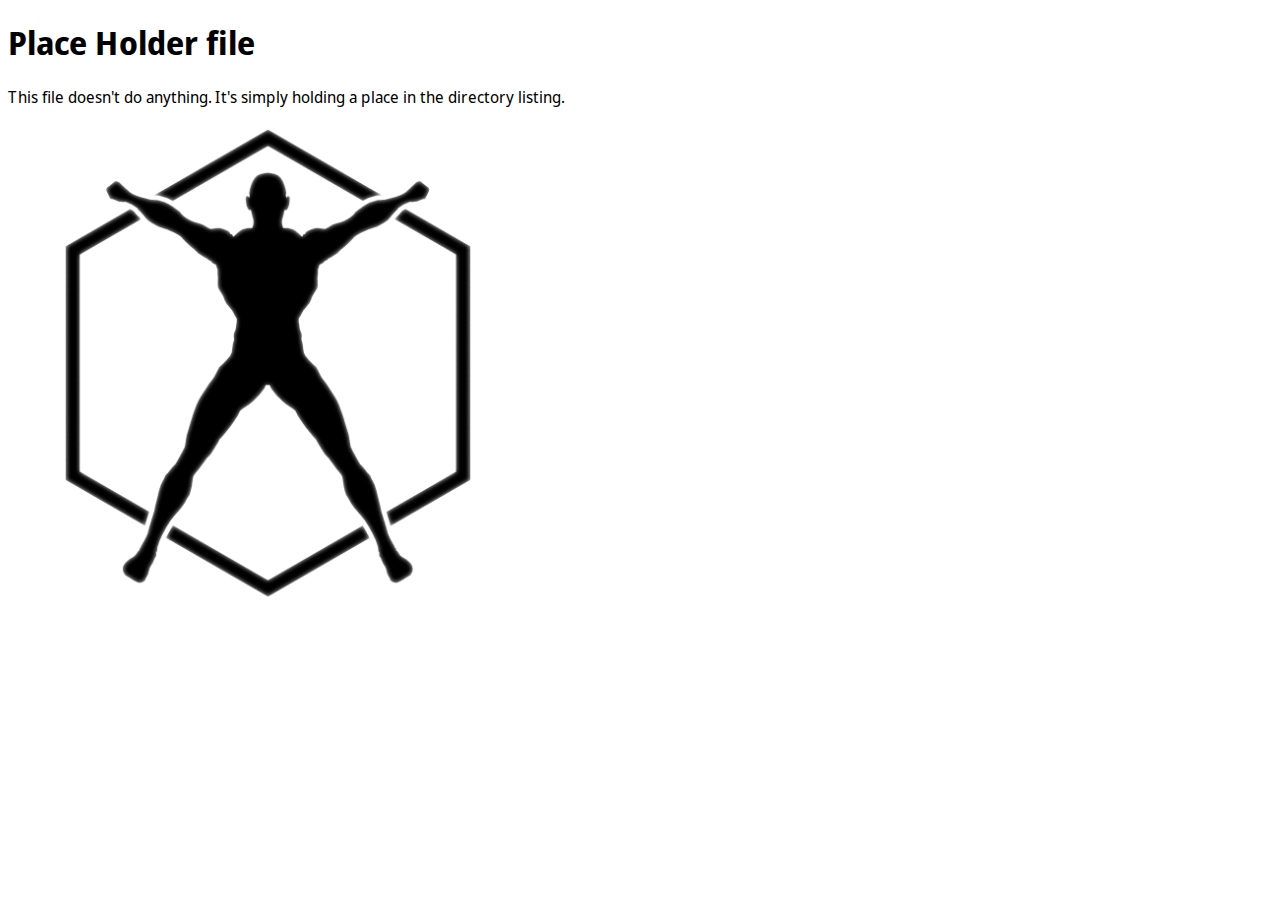
<file: index.html>
<!DOCTYPE html>
<html lang="en">
<head>
    <meta charset="UTF-8">
    <meta http-equiv="X-UA-Compatible" content="IE=edge">
    <meta name="viewport" content="width=device-width, initial-scale=1.0">
    <title>Place Holder</title>
    <link href="https://cdn.jsdelivr.net/npm/bootstrap@5.1.3/dist/css/bootstrap.min.css" rel="stylesheet" integrity="sha384-1BmE4kWBq78iYhFldvKuhfTAU6auU8tT94WrHftjDbrCEXSU1oBoqyl2QvZ6jIW3" crossorigin="anonymous"><link rel="preconnect" href="https://fonts.googleapis.com">
    <link rel="preconnect" href="https://fonts.gstatic.com" crossorigin>
    <link href="https://fonts.googleapis.com/css2?family=Noto+Sans+Display:ital,wght@0,400;0,900;1,400;1,900&display=swap" rel="stylesheet">
    <style>
        body {
            font-family: 'Noto Sans Display', sans-serif;
        }
    </style>
</head>
<body class="container">
    <header>
        <h1>Place Holder file</h1>
    </header>
    <p>This file doesn't do anything. It's simply holding a place in the directory listing.</p>
    <figure>
        <img src="img/heroMan_01.png" alt="" srcset="">
    </figure>


    <!--Javascript Holder-->
    <script src="https://cdn.jsdelivr.net/npm/bootstrap@5.1.3/dist/js/bootstrap.bundle.min.js" integrity="sha384-ka7Sk0Gln4gmtz2MlQnikT1wXgYsOg+OMhuP+IlRH9sENBO0LRn5q+8nbTov4+1p" crossorigin="anonymous"></script>
</body>
</html>
</file>
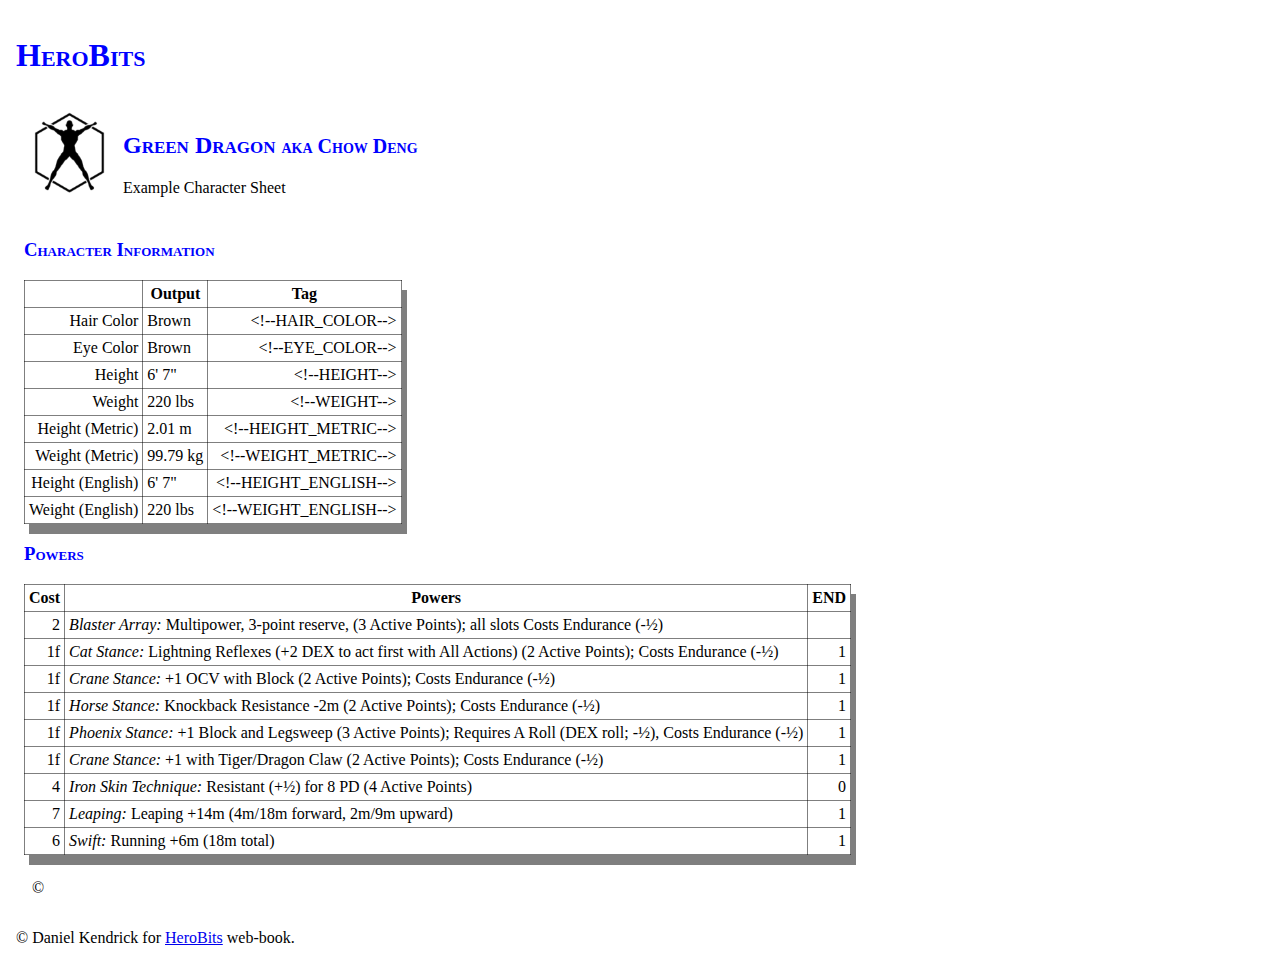
<file: Green Dragon.HTML>
<!DOCTYPE html>
<html lang="en">
<head>
    <meta charset="UTF-8">
    <meta http-equiv="X-UA-Compatible" content="IE=edge">
    <meta name="viewport" content="width=device-width, initial-scale=1.0">
    <meta name="generator" content="Hero Designer v20210804">
    <meta name="exportDate" content="20211106231437">
    <link rel="stylesheet" href="info_css.css">
    <title>Champions: Green Dragon</title>
</head>
<body>
    <header>
        <h1>HeroBits</h1>
        <p></p>
    </header>
    <main>
        <article>
            <header>
                <img src="img/heroMan_01.png" alt="Hero Games Logo">
                <h2>Green Dragon <small>aka Chow Deng</small></h2>
                <p>Example Character Sheet</p>
            </header>
            <section>
                <h3>Character Information</h3>
                <table>
                    <tr>
                        <th></th>
                        <th>Output</th>
                        <th>Tag</th>
                    </tr>
                    <tr>
                        <td>Hair Color</td>
                        <td>Brown</td>
                        <td>&lt;!--HAIR_COLOR--&gt;</td>
                    </tr>
                    <tr>
                        <td>Eye Color</td>
                        <td>Brown</td>
                        <td>&lt;!--EYE_COLOR--&gt;</td>
                    </tr>
                    <tr>
                        <td>Height</td>
                        <td>6' 7"</td>
                        <td>&lt;!--HEIGHT--&gt;</td>
                    </tr>
                    <tr>
                        <td>Weight</td>
                        <td>220 lbs</td>
                        <td>&lt;!--WEIGHT--&gt;</td>
                    </tr>
                    <tr>
                        <td>Height (Metric)</td>
                        <td>2.01 m</td>
                        <td>&lt;!--HEIGHT_METRIC--&gt;</td>
                    </tr>
                    <tr>
                        <td>Weight (Metric)</td>
                        <td>99.79 kg</td>
                        <td>&lt;!--WEIGHT_METRIC--&gt;</td>
                    </tr>
                    <tr>
                        <td>Height (English)</td>
                        <td>6' 7"</td>
                        <td>&lt;!--HEIGHT_ENGLISH--&gt;</td>
                    </tr>
                    <tr>
                        <td>Weight (English)</td>
                        <td>220 lbs</td>
                        <td>&lt;!--WEIGHT_ENGLISH--&gt;</td>
                    </tr>
                </table>
            </section>
            
            <!--IFPOWERS-->
            <section>
                <h3>Powers</h3>
                <table>
                    <tr>
                        <th>Cost</th>
                        <th>Powers</th>
                        <th>END</th>
                    </tr>
                    
                    <tr>
                        <td>2</td>
                        <td><em>Blaster Array:</em> Multipower, 3-point reserve,  (3 Active Points); all slots Costs Endurance (-&frac12;)</td>
                        <td></td>
                    </tr>
                    
                    <tr>
                        <td>1f</td>
                        <td><em>Cat Stance:</em> Lightning Reflexes (+2 DEX to act first with All Actions) (2 Active Points); Costs Endurance (-&frac12;)</td>
                        <td>1</td>
                    </tr>
                    
                    <tr>
                        <td>1f</td>
                        <td><em>Crane Stance:</em> +1 OCV with Block (2 Active Points); Costs Endurance (-&frac12;)</td>
                        <td>1</td>
                    </tr>
                    
                    <tr>
                        <td>1f</td>
                        <td><em>Horse Stance:</em> Knockback Resistance -2m (2 Active Points); Costs Endurance (-&frac12;)</td>
                        <td>1</td>
                    </tr>
                    
                    <tr>
                        <td>1f</td>
                        <td><em>Phoenix Stance:</em> +1 Block and Legsweep (3 Active Points); Requires A Roll (DEX roll; -&frac12;), Costs Endurance (-&frac12;)</td>
                        <td>1</td>
                    </tr>
                    
                    <tr>
                        <td>1f</td>
                        <td><em>Crane Stance:</em> +1 with Tiger/Dragon Claw (2 Active Points); Costs Endurance (-&frac12;)</td>
                        <td>1</td>
                    </tr>
                    
                    <tr>
                        <td>4</td>
                        <td><em>Iron Skin Technique:</em> Resistant (+&frac12;) for 8 PD (4 Active Points)</td>
                        <td>0</td>
                    </tr>
                    
                    <tr>
                        <td>7</td>
                        <td><em>Leaping:</em> Leaping +14m (4m/18m forward, 2m/9m upward)</td>
                        <td>1</td>
                    </tr>
                    
                    <tr>
                        <td>6</td>
                        <td><em>Swift:</em> Running +6m (18m total)</td>
                        <td>1</td>
                    </tr>
                    
                </table>
            </section>
            <!--IFPOWERS-->
            <footer>
                <p>&copy; </p>
            </footer>
        </article>
    </main>
    <footer>
        &copy; Daniel Kendrick for <a href="http://herobits.info">HeroBits</a> web-book.
    </footer>
</body>



    
    
    
</html>
</file>
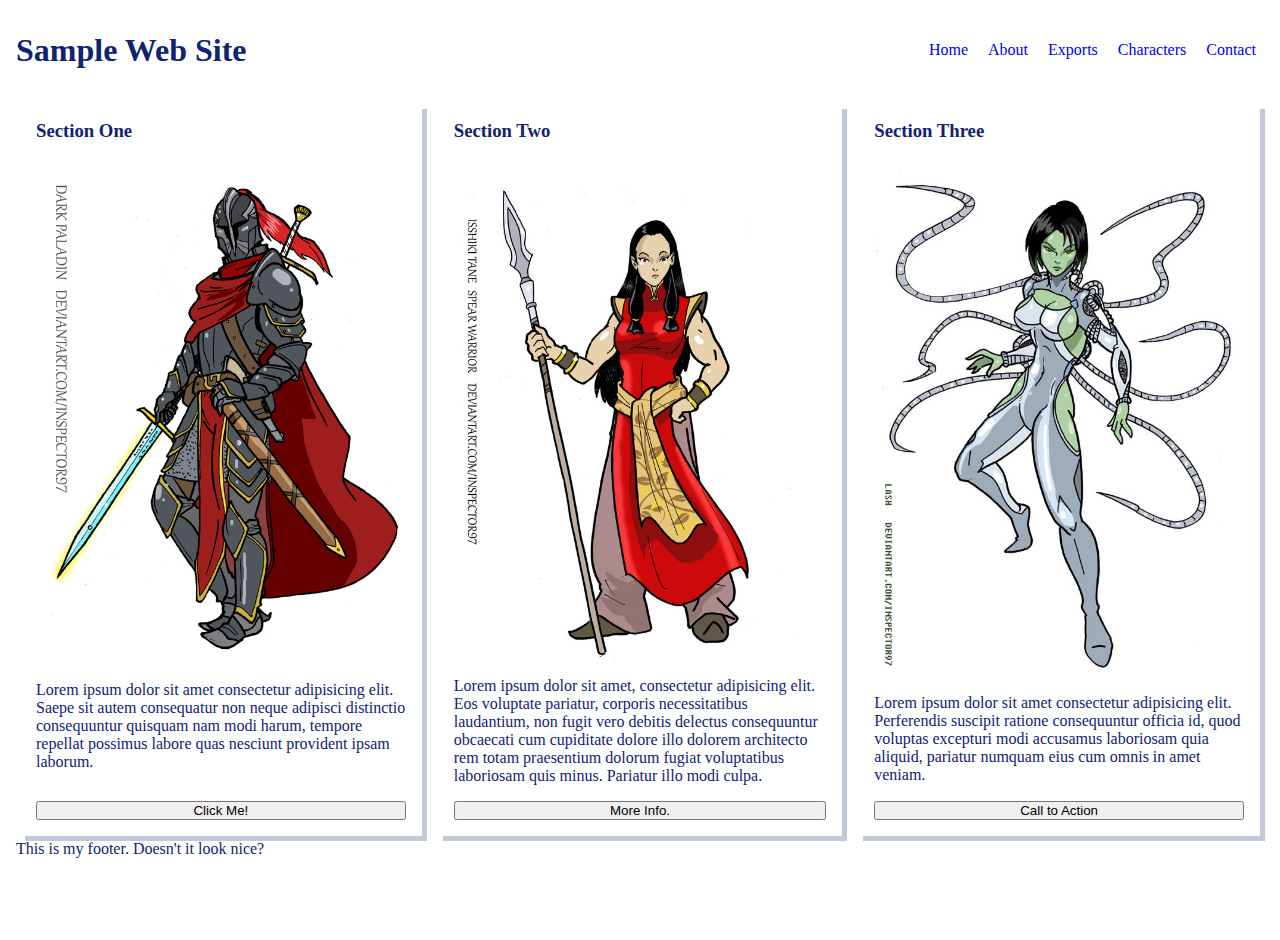
<file: grid.html>
<!DOCTYPE html>
<html lang="en">
<head>
    <meta charset="UTF-8">
    <meta http-equiv="X-UA-Compatible" content="IE=edge">
    <meta name="viewport" content="width=device-width, initial-scale=1.0">
    <title>Sample Grid Page</title>
    <style>
        *, *::before, *::after {
            margin:0;
            padding:0;
            box-sizing:border-box;
        }
        body {
            display: grid;
            grid-template-columns: 1rem 1fr 1rem;
            grid-template-rows: 100px 1fr 100px;
            grid-template-areas: 
            ". header ."
            ". content ."
            ". footer .";
            color: #102372; /* TARDIS Blue*/
        }
        header {
            grid-area: header;

        }
        footer {
            grid-area: footer;

        }
        main {
            padding:0.25em;
            gap:1rem;
            grid-area: content;
            display: grid;
            grid-template-columns: repeat(3, auto);
            grid-template-rows: repeat(3, fit-content);
        }
        section {
            display: grid;
            grid-template-columns: subgrid;
            grid-template-rows: subgrid;
            grid-column: auto;
            grid-row: 1 / 4;
            padding:1em;
            box-shadow: 5px 5px 0px rgba(16, 35, 114, 0.25);
        }
        section h3 {
            height:fit-content;
        }
        section button {
            height: fit-content;
        }
        section div {
            height:100%;
        }
        img {
            max-width:100%;
        }
        ul {
            list-style-type:none;
        }
        a {
            text-decoration: none;
        }
        header {
            display: flex;
            align-items: center;
            justify-content: space-between;
        }
        h1 {
            margin-right:auto;
        }
        a {
            padding: 0.5em;
        }
    </style>
</head>
<body>
    <header>
        <h1>Sample Web Site</h1>
        <nav>
            <a href="#">Home</a>
            <a href="#">About</a>
            <a href="#">Exports</a>
            <a href="#">Characters</a>
            <a href="#">Contact</a>
        </nav>
    </header>
    <main>
        <section>
            <h3>Section One</h3>
            <div>
            <img src="img/DarkPaladin.jpg" alt="">
            <p>Lorem ipsum dolor sit amet consectetur adipisicing elit. Saepe sit autem consequatur non neque adipisci distinctio consequuntur quisquam nam modi harum, tempore repellat possimus labore quas nesciunt provident ipsam laborum.</p>
            </div>
            <button>Click Me!</button>
        </section>
        <section>
            <h3>Section Two</h3>
            <div>
            <img src="img/isshiki_tane_.jpg" alt="">
            <p>Lorem ipsum dolor sit amet, consectetur adipisicing elit. Eos voluptate pariatur, corporis necessitatibus laudantium, non fugit vero debitis delectus consequuntur obcaecati cum cupiditate dolore illo dolorem architecto rem totam praesentium dolorum fugiat voluptatibus laboriosam quis minus. Pariatur illo modi culpa.</p>
            </div>
            <button>More Info.</button>
        </section>
        <section>
            <h3>Section Three</h3>
            <div>
            <img src="img/lash.jpg" alt="">
            <p>Lorem ipsum dolor sit amet consectetur adipisicing elit. Perferendis suscipit ratione consequuntur officia id, quod voluptas excepturi modi accusamus laboriosam quia aliquid, pariatur numquam eius cum omnis in amet veniam.</p>
            </div>
            <button>Call to Action</button>
        </section>
    </main>
    <footer>
        <p>This is my footer. Doesn't it look nice?</p>
    </footer>
</body>
</html>
</file>
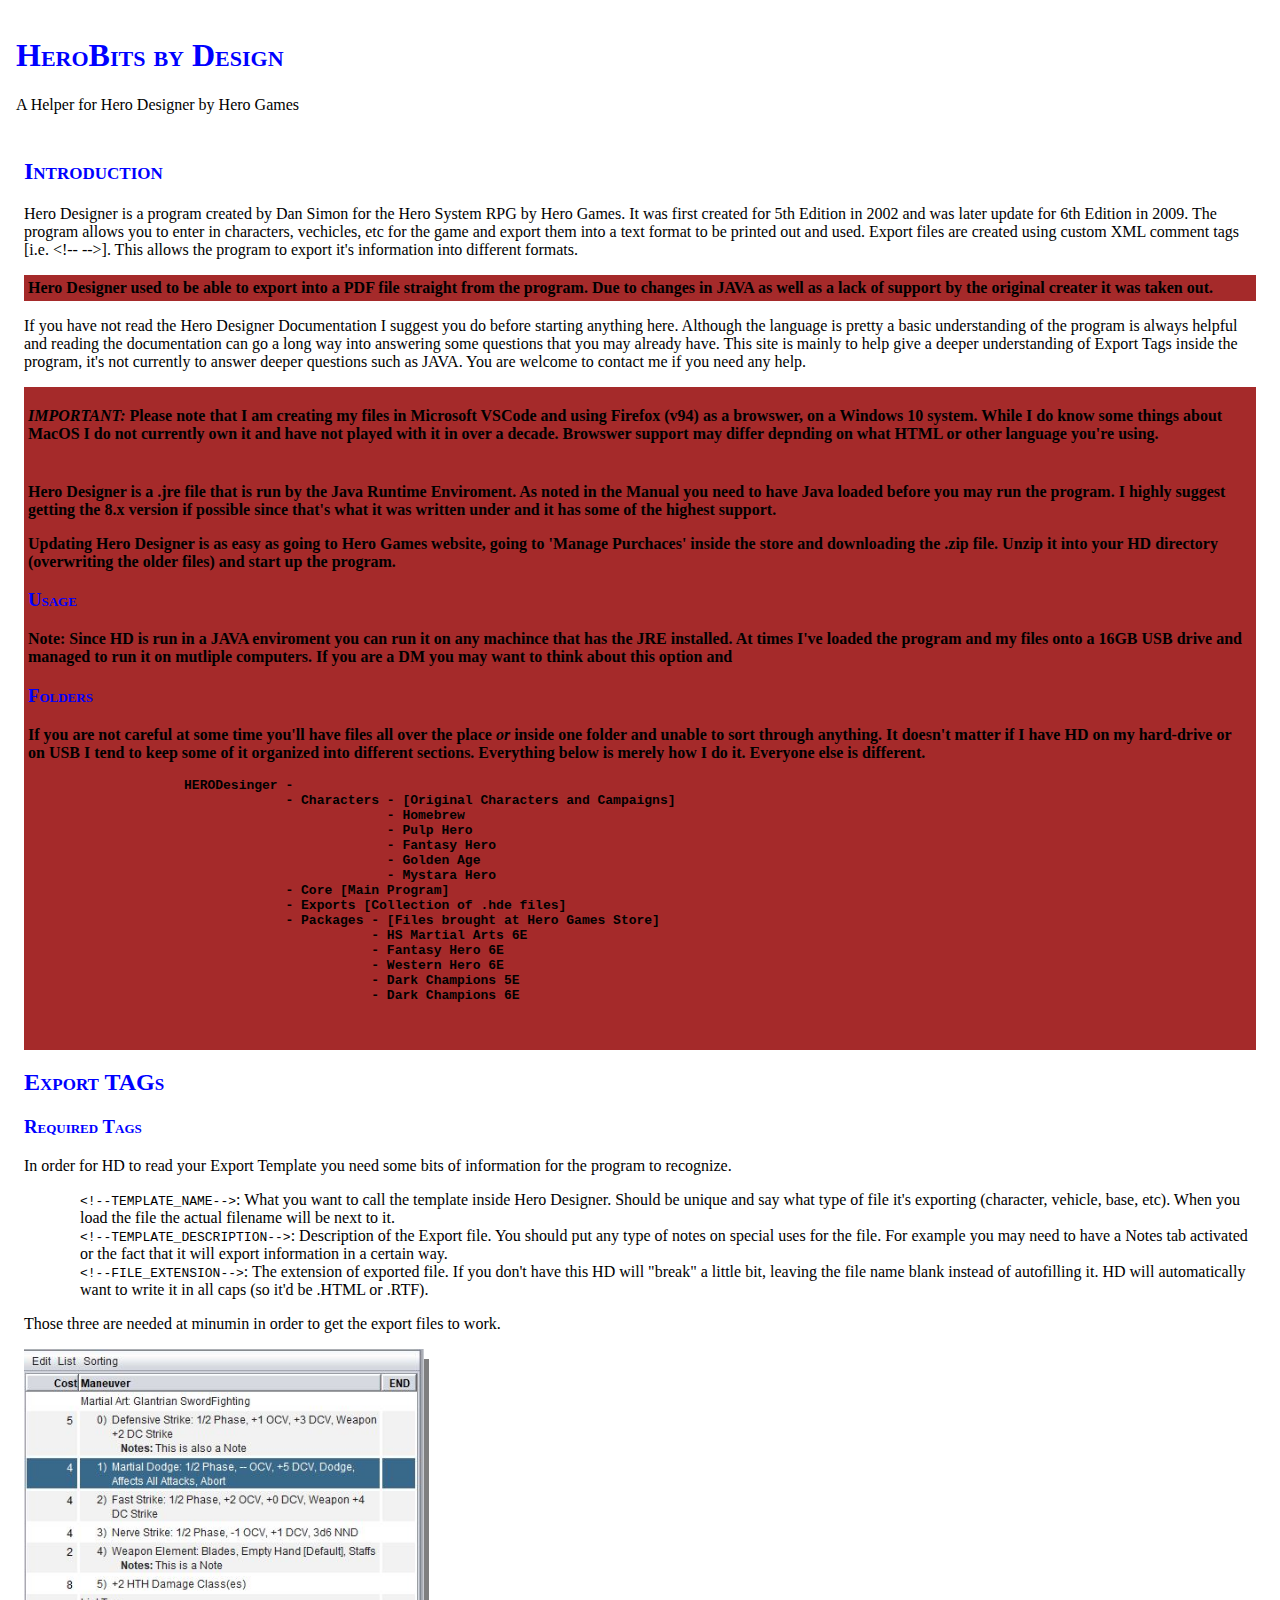
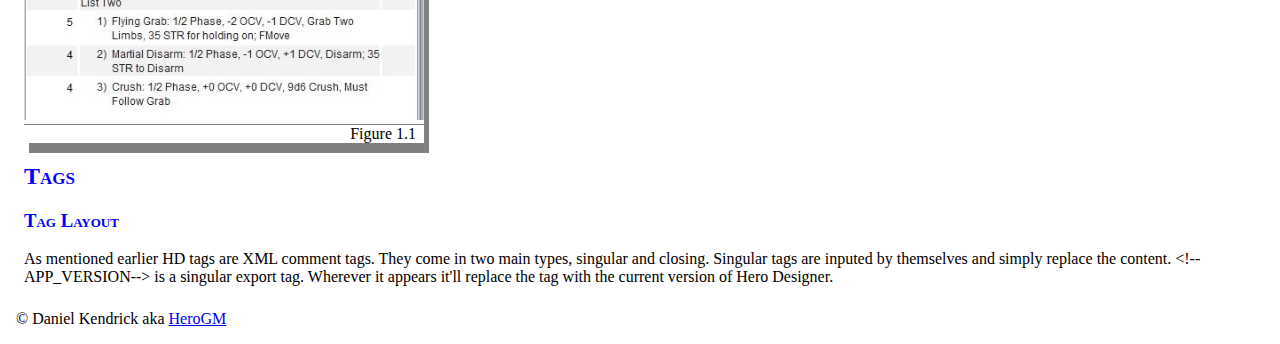
<file: info.html>
<!DOCTYPE html>
<html lang="en">

<head>
    <meta charset="UTF-8">
    <meta http-equiv="X-UA-Compatible" content="IE=edge">
    <meta name="viewport" content="width=device-width, initial-scale=1.0">
    <link rel="stylesheet" href="info_css.css">
    <title>Information HTML file</title>
</head>

<body>
    <header>
        <h1>HeroBits by Design</h1>
        <p>A Helper for Hero Designer by Hero Games</p>
    </header>
    <main>
        <section>
            <h2>Introduction</h2>
            <p>Hero Designer is a program created by Dan Simon for the Hero System RPG by Hero Games. It was first
                created for 5th Edition in 2002 and was later update for 6th Edition in 2009. The program allows you to
                enter in characters, vechicles, etc for the game and export them into a text format to be printed out
                and used. Export files are created using custom XML comment tags [i.e. &lt;!-- --&gt;]. This allows the
                program to export it's information into different formats. </p>
            <aside>
                Hero Designer used to be able to export into a PDF file straight from the program. Due to changes in
                JAVA as well as a lack of support by the original creater it was taken out.
            </aside>
            <p>If you have not read the Hero Designer Documentation I suggest you do before starting anything here.
                Although the language is pretty a basic understanding of the program is always helpful and reading the
                documentation can go a long way into answering some questions that you may already have. This site is
                mainly to help give a deeper understanding of Export Tags inside the program, it's not currently to
                answer deeper questions such as JAVA. You are welcome to contact me if you need any help. </p>
            <aside>
                <p><strong><em>IMPORTANT: </em></strong> Please note that I am creating my files in Microsoft VSCode and using Firefox (v94) as a browswer, on a Windows 10 system. While I do know some things about MacOS I do not currently own it and have not played with it in over a decade. Browswer support may differ depnding on what HTML or other language you're using. </p>
            </aside>
        </section>
        <aside>
            <p>Hero Designer is a .jre file that is run by the Java Runtime Enviroment. As noted in the Manual you need to have Java loaded before you may run the program. I highly suggest getting the 8.x version if possible since that's what it was written under and it has some of the highest support.</p>
            <p>Updating Hero Designer is as easy as going to Hero Games website, going to 'Manage Purchaces' inside the store and downloading the .zip file. Unzip it into your HD directory (overwriting the older files) and start up the program. </p>
            <h3>Usage</h3>
            <p><strong>Note: </strong> Since HD is run in a JAVA enviroment you can run it on any machince that has the JRE installed. At times I've loaded the program and my files onto a 16GB USB drive and managed to run it on mutliple computers. If you are a DM you may want to think about this option and </p>
            <h3>Folders</h3>
            <p>If you are not careful at some time you'll have files all over the place <em>or</em> inside one folder and unable to sort through anything. It doesn't matter if I have HD on my hard-drive or on USB I tend to keep some of it organized into different sections. Everything below is merely how I do it. Everyone else is different.</p>
            <code>
                <pre>
                    HERODesinger -
                                 - Characters - [Original Characters and Campaigns]
                                              - Homebrew
                                              - Pulp Hero 
                                              - Fantasy Hero 
                                              - Golden Age 
                                              - Mystara Hero
                                 - Core [Main Program]
                                 - Exports [Collection of .hde files]
                                 - Packages - [Files brought at Hero Games Store]
                                            - HS Martial Arts 6E
                                            - Fantasy Hero 6E
                                            - Western Hero 6E
                                            - Dark Champions 5E
                                            - Dark Champions 6E

                </pre>
            </code>
        </aside>
        <section>
            <h2>Export TAGs</h2>
            <h3>Required Tags</h3>
            <p>In order for HD to read your Export Template you need some bits of information for the program to recognize. </p>
            <ol>
                <li><code>&lt;!--TEMPLATE_NAME--&gt;</code>: What you want to call the template inside Hero Designer. Should be unique and say what type of file it's exporting (character, vehicle, base, etc). When you load the file the actual filename will be next to it. </li>
                <li><code>&lt!--TEMPLATE_DESCRIPTION--&gt;</code>: Description of the Export file. You should put any type of notes on special uses for the file. For example you may need to have a Notes tab activated or the fact that it will export information in a certain way. </li>
                <li><code>&lt;!--FILE_EXTENSION--&gt;</code>: The extension of exported file. If you don't have this HD will "break" a little bit, leaving the file name blank instead of autofilling it. HD will automatically want to write it in all caps (so it'd be .HTML or .RTF).  </li>
            </ol>
            <p>Those three are needed at minumin in order to get the export files to work. </p>
            <figure>
                <img src="img/list_two_example.JPG" alt="Example list">
                <figcaption>Figure 1.1</figcaption>
            </figure>
        </section>
        <section>
            <h2>Tags</h2>
            <h3>Tag Layout</h3>
            <p>As mentioned earlier HD tags are XML comment tags. They come in two main types, singular and closing. Singular tags are inputed by themselves and simply replace the content. &lt!--APP_VERSION--&gt; is a singular export tag. Wherever it appears it'll replace the tag with the current version of Hero Designer. </p>
        </section>
    </main>
    <footer>
        &copy; Daniel Kendrick aka <a href="mailto:herogm02@gmail.com">HeroGM</a>
    </footer>
</body>

</html>
</file>
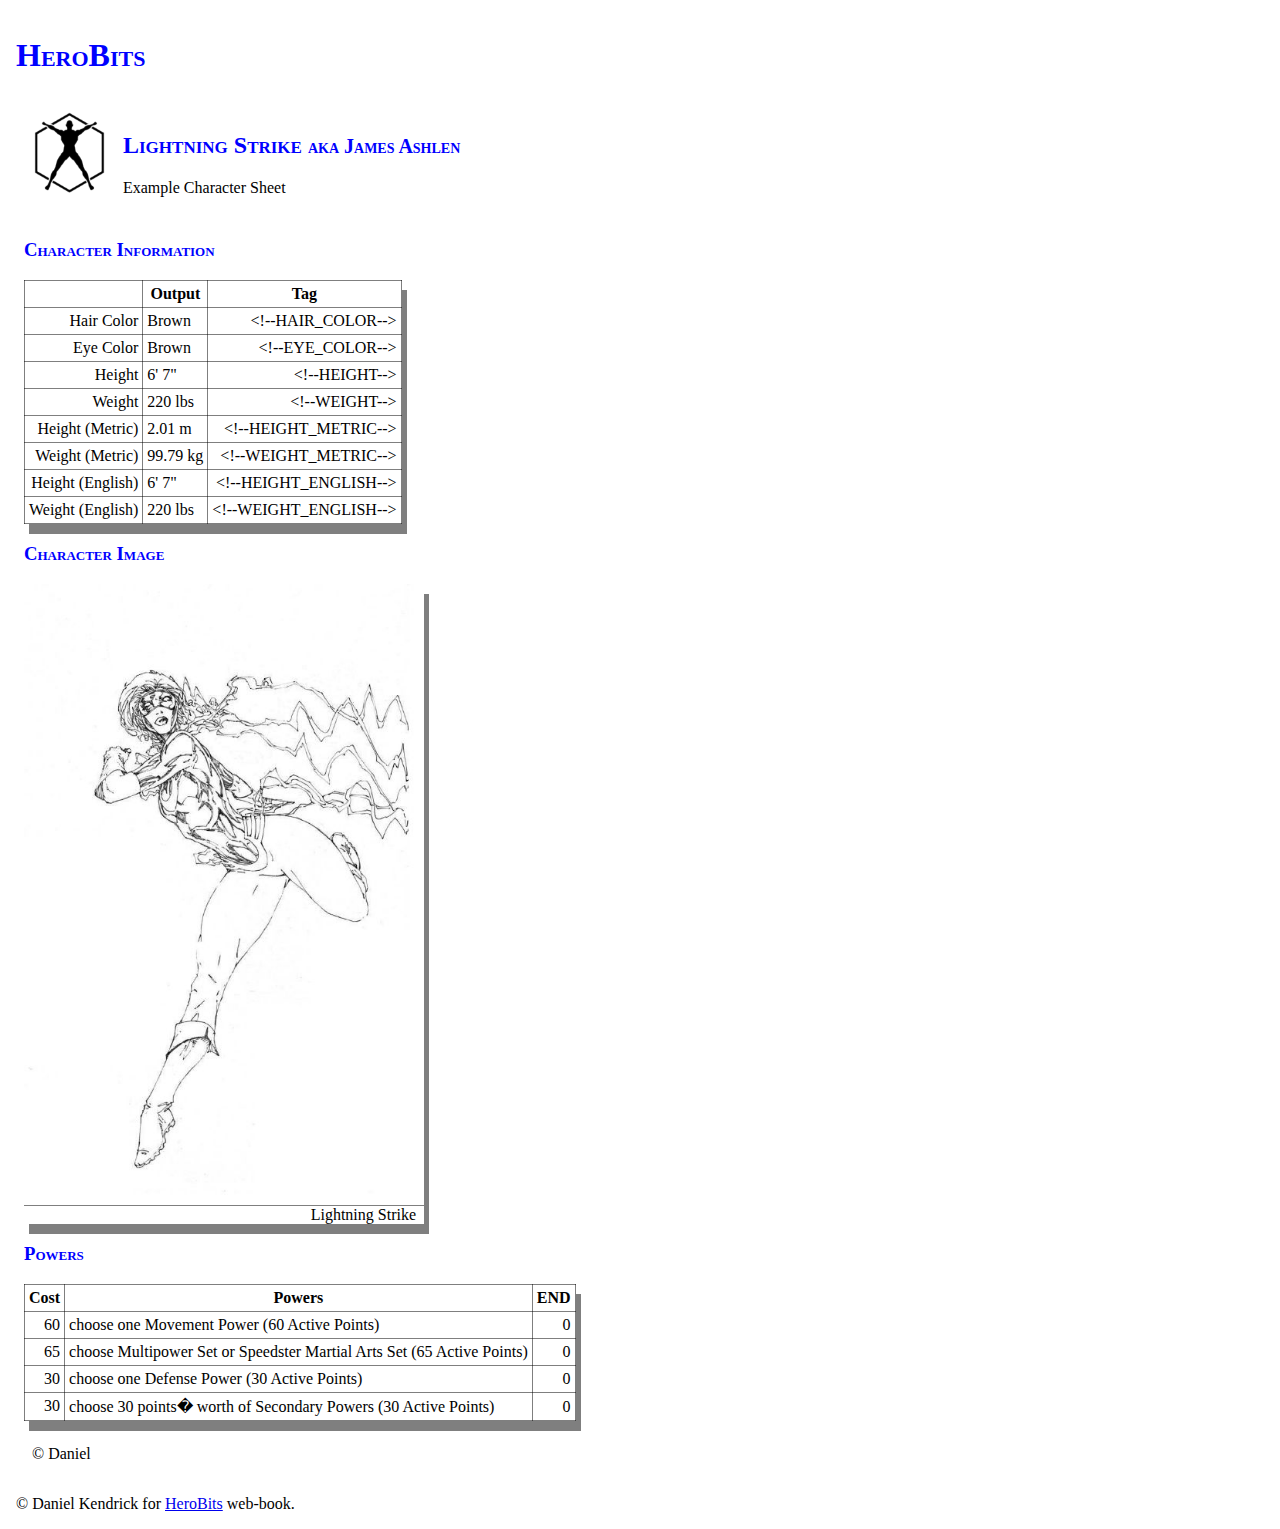
<file: Lightning Strike.HTML>
<!DOCTYPE html>
<html lang="en">
<head>
    <meta charset="UTF-8">
    <meta http-equiv="X-UA-Compatible" content="IE=edge">
    <meta name="viewport" content="width=device-width, initial-scale=1.0">
    <meta name="generator" content="Hero Designer v20210804">
    <meta name="exportDate" content="20211106230130">
    <link rel="stylesheet" href="info_css.css">
    <title>Marvel Heroes: Lightning Strike</title>
</head>
<body>
    <header>
        <h1>HeroBits</h1>
        <p></p>
    </header>
    <main>
        <article>
            <header>
                <img src="img/heroMan_01.png" alt="Hero Games Logo">
                <h2>Lightning Strike <small>aka James Ashlen</small></h2>
                <p>Example Character Sheet</p>
            </header>
            <section>
                <h3>Character Information</h3>
                <table>
                    <tr>
                        <th></th>
                        <th>Output</th>
                        <th>Tag</th>
                    </tr>
                    <tr>
                        <td>Hair Color</td>
                        <td>Brown</td>
                        <td>&lt;!--HAIR_COLOR--&gt;</td>
                    </tr>
                    <tr>
                        <td>Eye Color</td>
                        <td>Brown</td>
                        <td>&lt;!--EYE_COLOR--&gt;</td>
                    </tr>
                    <tr>
                        <td>Height</td>
                        <td>6' 7"</td>
                        <td>&lt;!--HEIGHT--&gt;</td>
                    </tr>
                    <tr>
                        <td>Weight</td>
                        <td>220 lbs</td>
                        <td>&lt;!--WEIGHT--&gt;</td>
                    </tr>
                    <tr>
                        <td>Height (Metric)</td>
                        <td>2.01 m</td>
                        <td>&lt;!--HEIGHT_METRIC--&gt;</td>
                    </tr>
                    <tr>
                        <td>Weight (Metric)</td>
                        <td>99.79 kg</td>
                        <td>&lt;!--WEIGHT_METRIC--&gt;</td>
                    </tr>
                    <tr>
                        <td>Height (English)</td>
                        <td>6' 7"</td>
                        <td>&lt;!--HEIGHT_ENGLISH--&gt;</td>
                    </tr>
                    <tr>
                        <td>Weight (English)</td>
                        <td>220 lbs</td>
                        <td>&lt;!--WEIGHT_ENGLISH--&gt;</td>
                    </tr>
                </table>
            </section>
            
            <section>
                <h3>Character Image</h3>
                <figure>
                    <img src="speed.jpg" alt="Image">
                    <figcaption>Lightning Strike</figcaption>
                </figure>
            </section>
            
            <!--IFPOWERS-->
            <section>
                <h3>Powers</h3>
                <table>
                    <tr>
                        <th>Cost</th>
                        <th>Powers</th>
                        <th>END</th>
                    </tr>
                    
                    <tr>
                        <td>60</td>
                        <td>choose one Movement Power (60 Active Points)</td>
                        <td>0</td>
                    </tr>
                    
                    <tr>
                        <td>65</td>
                        <td>choose Multipower Set or Speedster Martial Arts Set (65 Active Points)</td>
                        <td>0</td>
                    </tr>
                    
                    <tr>
                        <td>30</td>
                        <td>choose one Defense Power (30 Active Points)</td>
                        <td>0</td>
                    </tr>
                    
                    <tr>
                        <td>30</td>
                        <td>choose 30 points� worth of Secondary Powers (30 Active Points)</td>
                        <td>0</td>
                    </tr>
                    
                </table>
            </section>
            <!--IFPOWERS-->
            <footer>
                <p>&copy; Daniel</p>
            </footer>
        </article>
    </main>
    <footer>
        &copy; Daniel Kendrick for <a href="http://herobits.info">HeroBits</a> web-book.
    </footer>
</body>



    
    
    
</html>
</file>
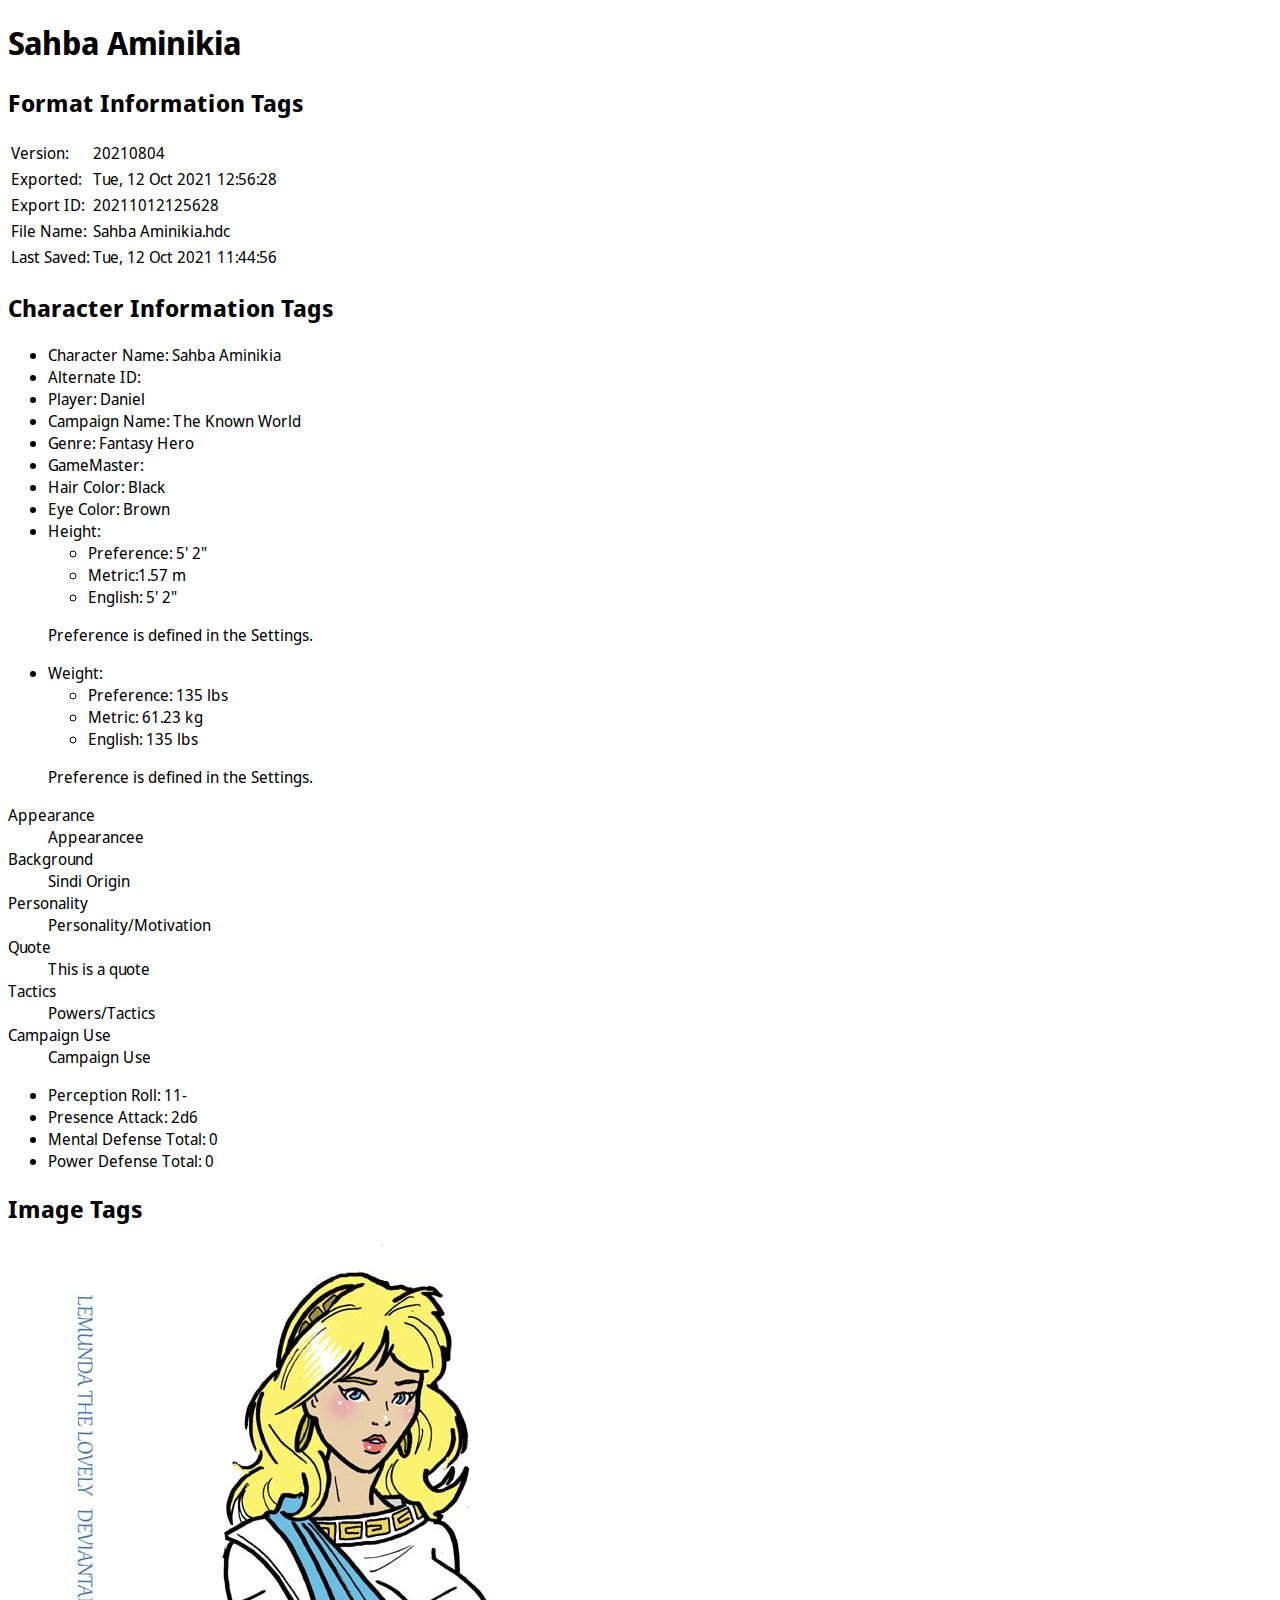
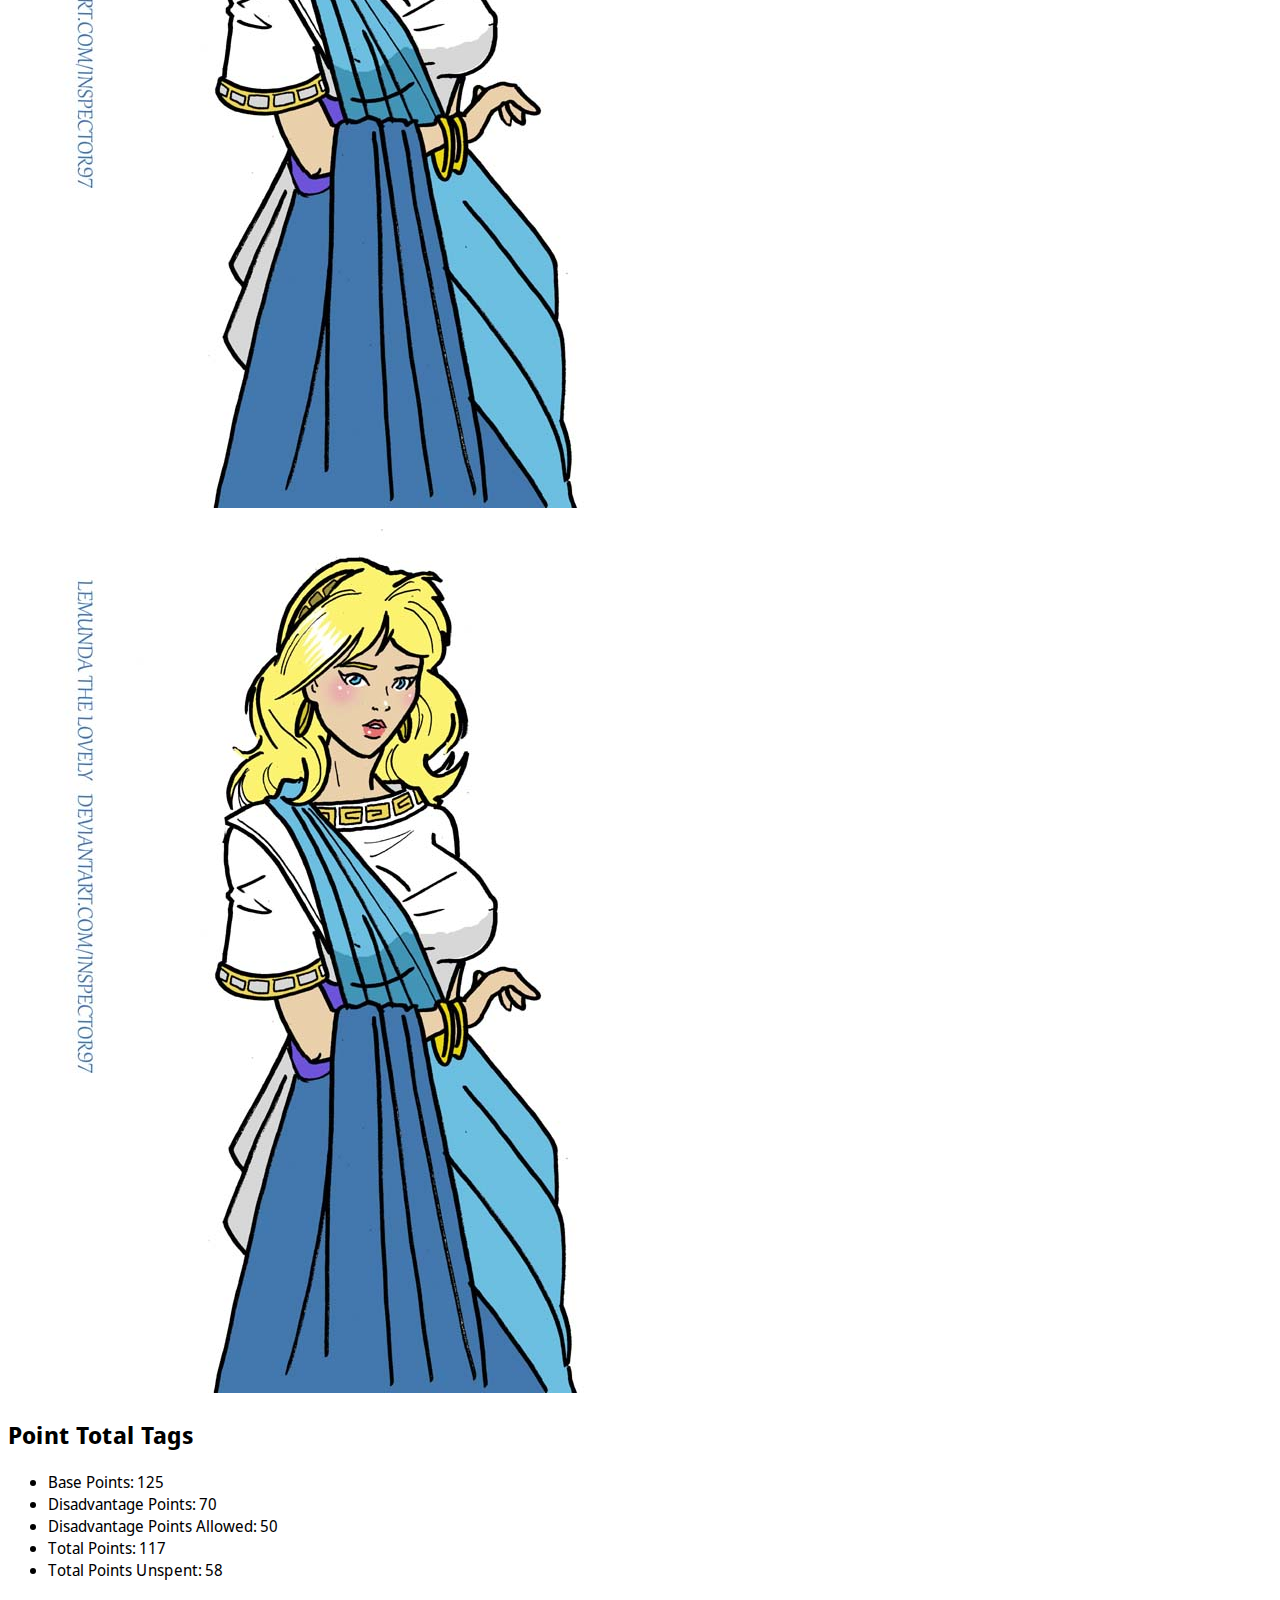
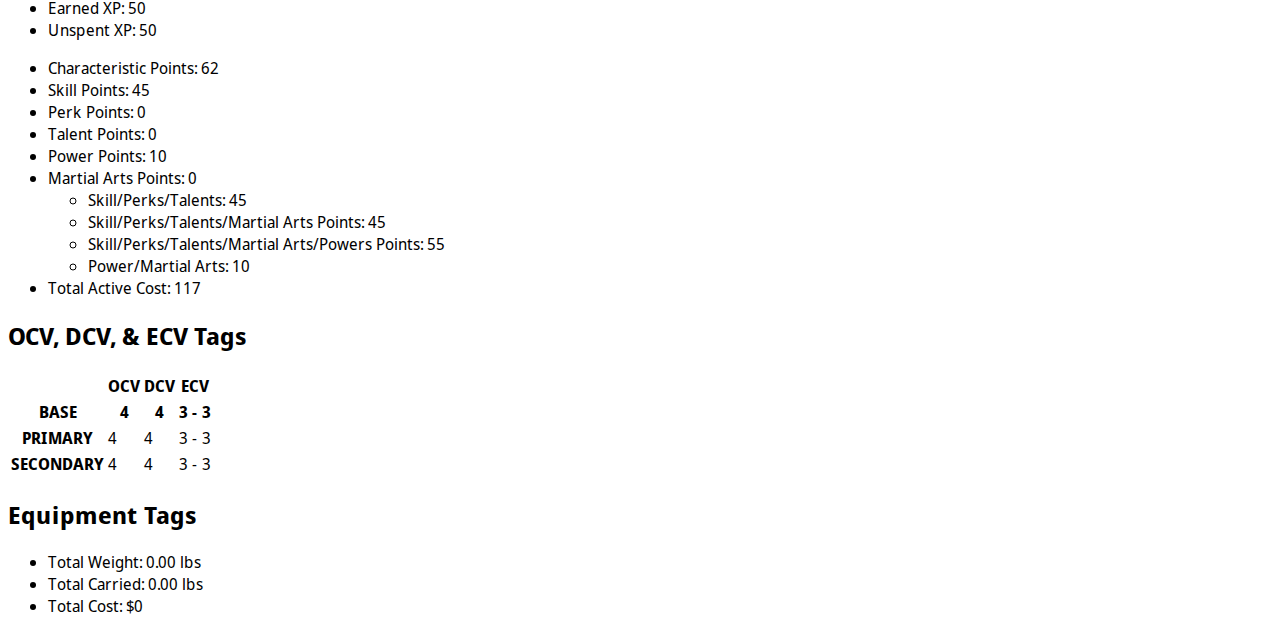
<file: hdExport/Characters/Sahba Aminikia.html>
<!DOCTYPE html>
<html lang="en">
<head>
    <meta charset="UTF-8">
    <meta http-equiv="X-UA-Compatible" content="IE=edge">
    <meta name="viewport" content="width=device-width, initial-scale=1.0">
    <title>Sahba Aminikia</title>
    <link href="https://cdn.jsdelivr.net/npm/bootstrap@5.1.3/dist/css/bootstrap.min.css" rel="stylesheet" integrity="sha384-1BmE4kWBq78iYhFldvKuhfTAU6auU8tT94WrHftjDbrCEXSU1oBoqyl2QvZ6jIW3" crossorigin="anonymous"><link rel="preconnect" href="https://fonts.googleapis.com">
    <link rel="preconnect" href="https://fonts.gstatic.com" crossorigin>
    <link href="https://fonts.googleapis.com/css2?family=Noto+Sans+Display:ital,wght@0,400;0,900;1,400;1,900&display=swap" rel="stylesheet">
    <style>
        body {
            font-family: 'Noto Sans Display', sans-serif;
        }
    </style>
</head>
<body>
    <article class="container">
    <h1>Sahba Aminikia</h1>
    <section>
        <h2>Format Information Tags</h2>
    <table class="">
        <tr>
            <td>Version: </td>
            <td>20210804</td>
        </tr>
        <tr>
            <td>Exported: </td>
            <td>Tue, 12 Oct 2021 12:56:28</td>
        </tr>
        <tr>
            <td>Export ID: </td>
            <td>20211012125628</td>
        </tr>
        <tr>
            <td>File Name: </td>
            <td>Sahba Aminikia.hdc</td>
        </tr>
        <tr>
            <td>Last Saved: </td>
            <td>Tue, 12 Oct 2021 11:44:56</td>
        </tr>
    </table>
</section>
<section>
    <h2>Character Information Tags</h2>
    <ul class="list-unstyled">
        <li>Character Name: Sahba Aminikia</li>
        <li>Alternate ID: </li>
        <li>Player: Daniel</li>
        <li>Campaign Name: The Known World</li>
        <li>Genre: Fantasy Hero</li>
        <li>GameMaster: </li>
        <li>Hair Color: Black</li>
        <li>Eye Color: Brown</li>
        <li>Height: 
            <ul>
            <li>Preference: 5' 2"</li>
            <li>Metric:1.57 m </li>
            <li>English: 5' 2"</li>
        </ul>
        <p class="small">Preference is defined in the Settings.</p>
    </li>
        <li>Weight: 
            <ul>
                <li>Preference: 135 lbs</li>
                <li>Metric: 61.23 kg</li>
                <li>English: 135 lbs</li>
            </ul>
            <p class="small">Preference is defined in the Settings.</p>
        </li>
    </ul>
    <dl>
        
        <div>
            <dt>Appearance</dt>
            <dd>Appearancee</dd>
        </div>
        
        
        <div>
            <dt>Background</dt>
            <dd>Sindi Origin</dd>
        </div>
        
        
        <div>
            <dt>Personality</dt>
            <dd>Personality/Motivation	</dd>
        </div>
        
        
        <div>
            <dt>Quote</dt>
            <dd>This is a quote</dd>
        </div>
        
        
        <div>
            <dt>Tactics</dt>
            <dd>Powers/Tactics</dd>
        </div>
        
        
        <div>
            <dt>Campaign Use</dt>
            <dd>Campaign Use</dd>
        </div>
        
    </dl>
    <ul class="list-unstyled">
        <li>Perception Roll: 11-</li>
        <li>Presence Attack: 2d6</li>
        <li>Mental Defense Total: 0</li>
        <li>Power Defense Total: 0</li>
    </ul>
</section>
<section>
    <h2>Image Tags</h2>
    
    <figure>
        <!--This will show up as long as there is an image, period.-->
        <img class="figure-img" src="img/lemunda_the_lovely_by_inspector97_denl4gw.jpg" alt="Sahba Aminikia">
    </figure>
    
    
    
    <figure>
        <!--This will show if there is an image, otherwise it goes to IF_NO_IMAGE.-->
        <img class="figure-img" src="img/lemunda_the_lovely_by_inspector97_denl4gw.jpg" alt="Sahba Aminikia">
    </figure>
    
</section>
<section>
    <h2>Point Total Tags</h2>
        <ul class="list-unstyled">
            <li>Base Points: 125</li>
            <li>Disadvantage Points: 70</li>
            <li>Disadvantage Points Allowed: 50</li>
            <li>Total Points: 117</li>
            <li>Total Points Unspent: 58</li>
        </ul>
        <ul class="list-unstyled">
            <li>Earned XP: 50</li>
             
            
            <li>Unspent XP: 50</li>
            
        </ul>
        <ul class="list-unstyled">
            <li>Characteristic Points: 62</li>
            <li>Skill Points: 45</li>
            <li>Perk Points: 0</li>
            <li>Talent Points: 0</li>
            <li>Power Points: 10</li>
            <li>Martial Arts Points: 0</li>
            <ul>
                <li>Skill/Perks/Talents: 45</li>
                <li>Skill/Perks/Talents/Martial Arts Points: 45</li>
                <li>Skill/Perks/Talents/Martial Arts/Powers Points: 55</li>
                <li>Power/Martial Arts: 10</li>
            </ul>
            <li>Total Active Cost: 117</li>
        </ul>
    </section>
    <section>
        <h2>OCV, DCV, &amp; ECV Tags</h2>
        <table class="">
            <tr>
                <th>&nbsp;</th>
                <th>OCV</th>
                <th>DCV</th>
                <th>ECV</th>
            </tr>
            <tr>
                <th>BASE</th>
                <th>4</th>
                <th>4</th>
                <th>3 - 3</th>
            </tr>
            <tr>
                <th>PRIMARY</th>
                <td>4</td>
                <td>4</td>
                <td>3 - 3</td>
            </tr>
            <tr>
                <th>SECONDARY</th>
                <td>4</td>
                <td>4</td>
                <td>3 - 3</td>
            </tr>
        </table>
    </section>
    <section>
        <h2>Equipment Tags</h2>
        <ul>
            <li>Total Weight: 0.00 lbs</li>
            <li>Total Carried: 0.00 lbs</li>
            <li>Total Cost: $0</li>
        </ul>
    </section>
</article>

</body>







</html>
</file>
<file: info_css.css>
*,
*::before,
*::after {
   /* margin:0;
    (padding:0; */
    box-sizing: border-box;
}
:root {
    --prime-clr: white;
    --sec-clr: lightgray;
    --background-clr: black; 
}


body {
display: grid;
grid-template-columns: 1rem 1fr 1rem;
grid-template-rows:auto;
font-family:'Budrick BB', 'DecoFex BB';
}

h1,
h2,
h3,
h4 {
    font-family: 'DecoFex BB';
    color:blue;
    font-variant: small-caps;
}

main {
    grid-column: 2;
}

header, footer {
    grid-column: span 2;
    padding:0.5rem;
}
ol,ul {
    list-style-type:none;
    margin-left:1rem;
}

article header > img {
    max-width:75px;
    float:left;
    margin-right:1rem;
}

figure {
    margin:0;
    padding:0;
    width:clamp(150px, 400px, 600px);
    box-shadow:5px 10px 0px rgba(0,0,0,0.5);
}
figure > img {
    max-width:100%;
/* max-width:75%;
  margin:auto; */
}

figcaption {
    border-top:1px inset rgba(0,0,0,0.5);
    text-align:right;
    padding-right:0.5rem;
}

aside {
    background: brown;
    font-weight:700;
    padding: 0.25rem;
}

table, th, td {
    border:1px solid rgba(0,0,0,0.5);
    border-collapse: collapse;
    text-align: middle;
    vertical-align: top;
}
td:first-child {
    text-align: right;
}
td:last-child {
    vertical-align: bottom;
    text-align: right;
}
th,td {
    padding:0.25rem;
}
table {
    box-shadow: 5px 10px 0px rgba(0,0,0,0.5);

}
</file>
